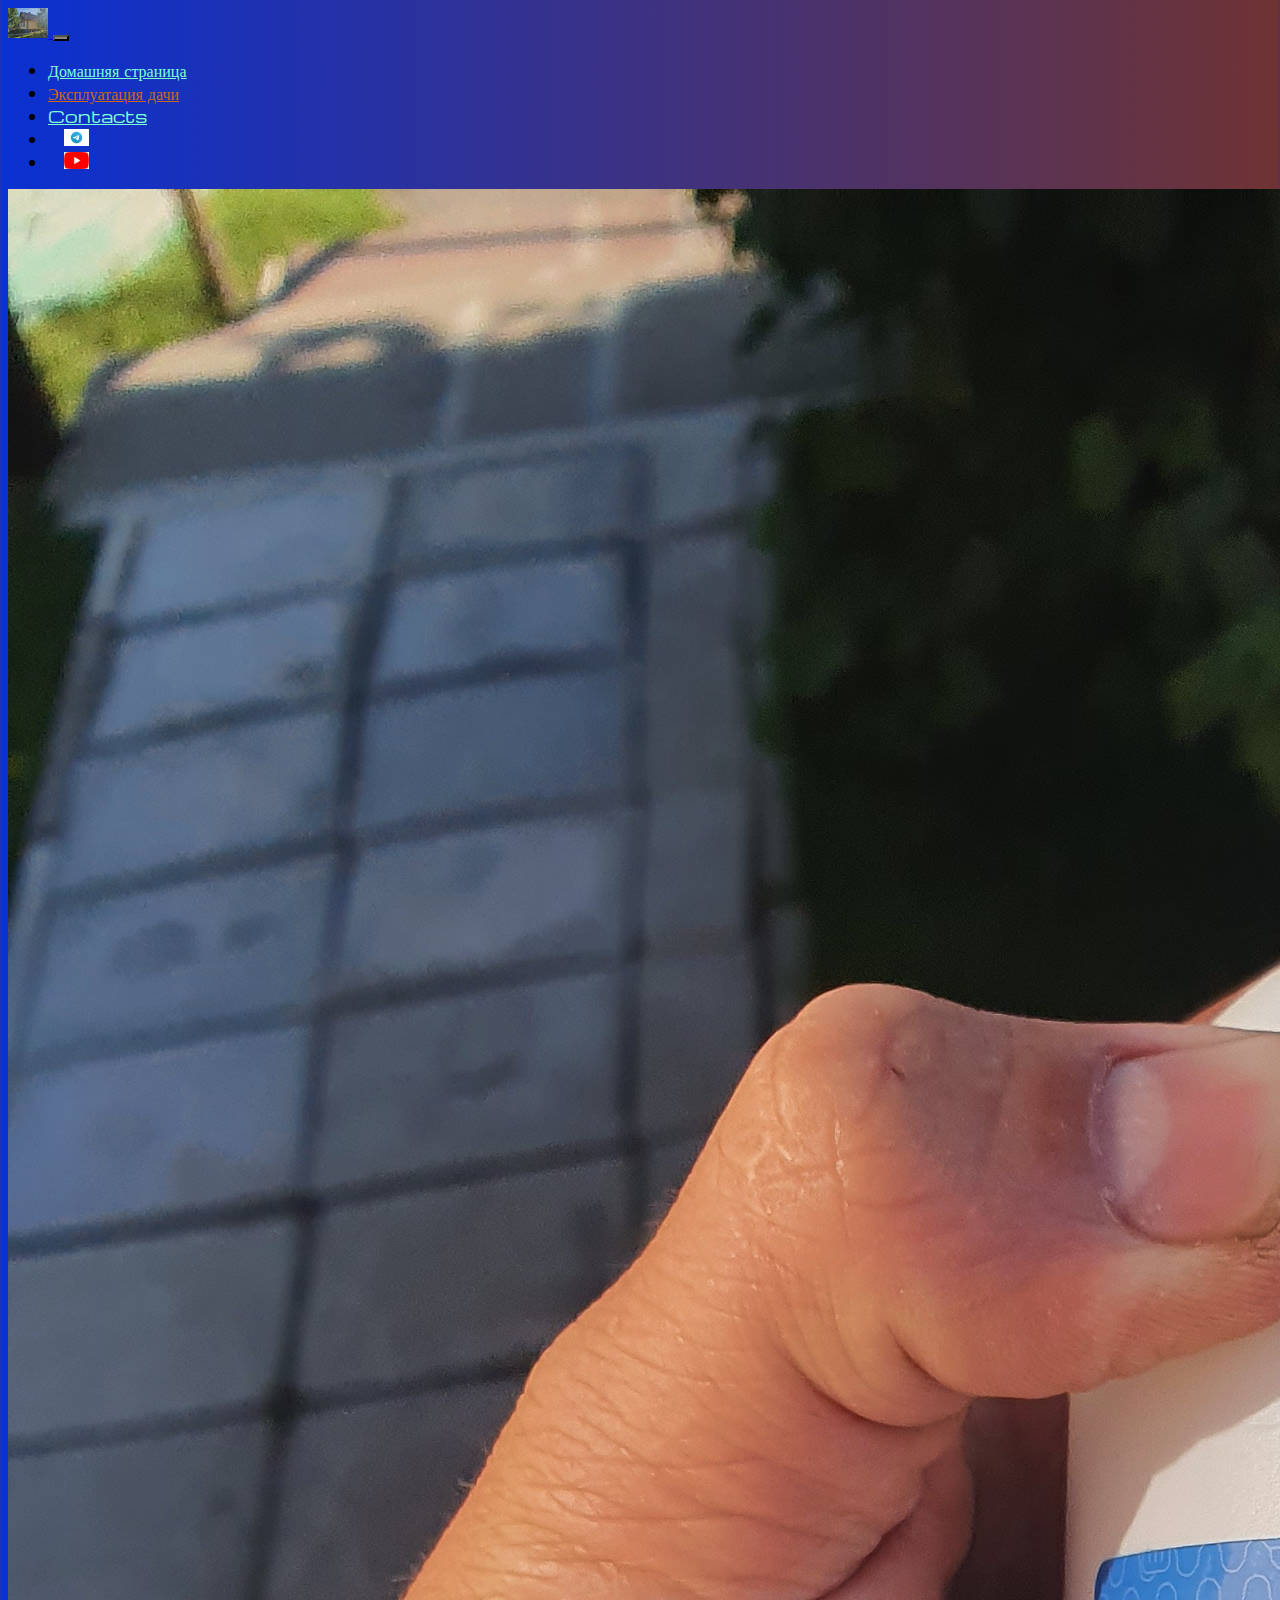
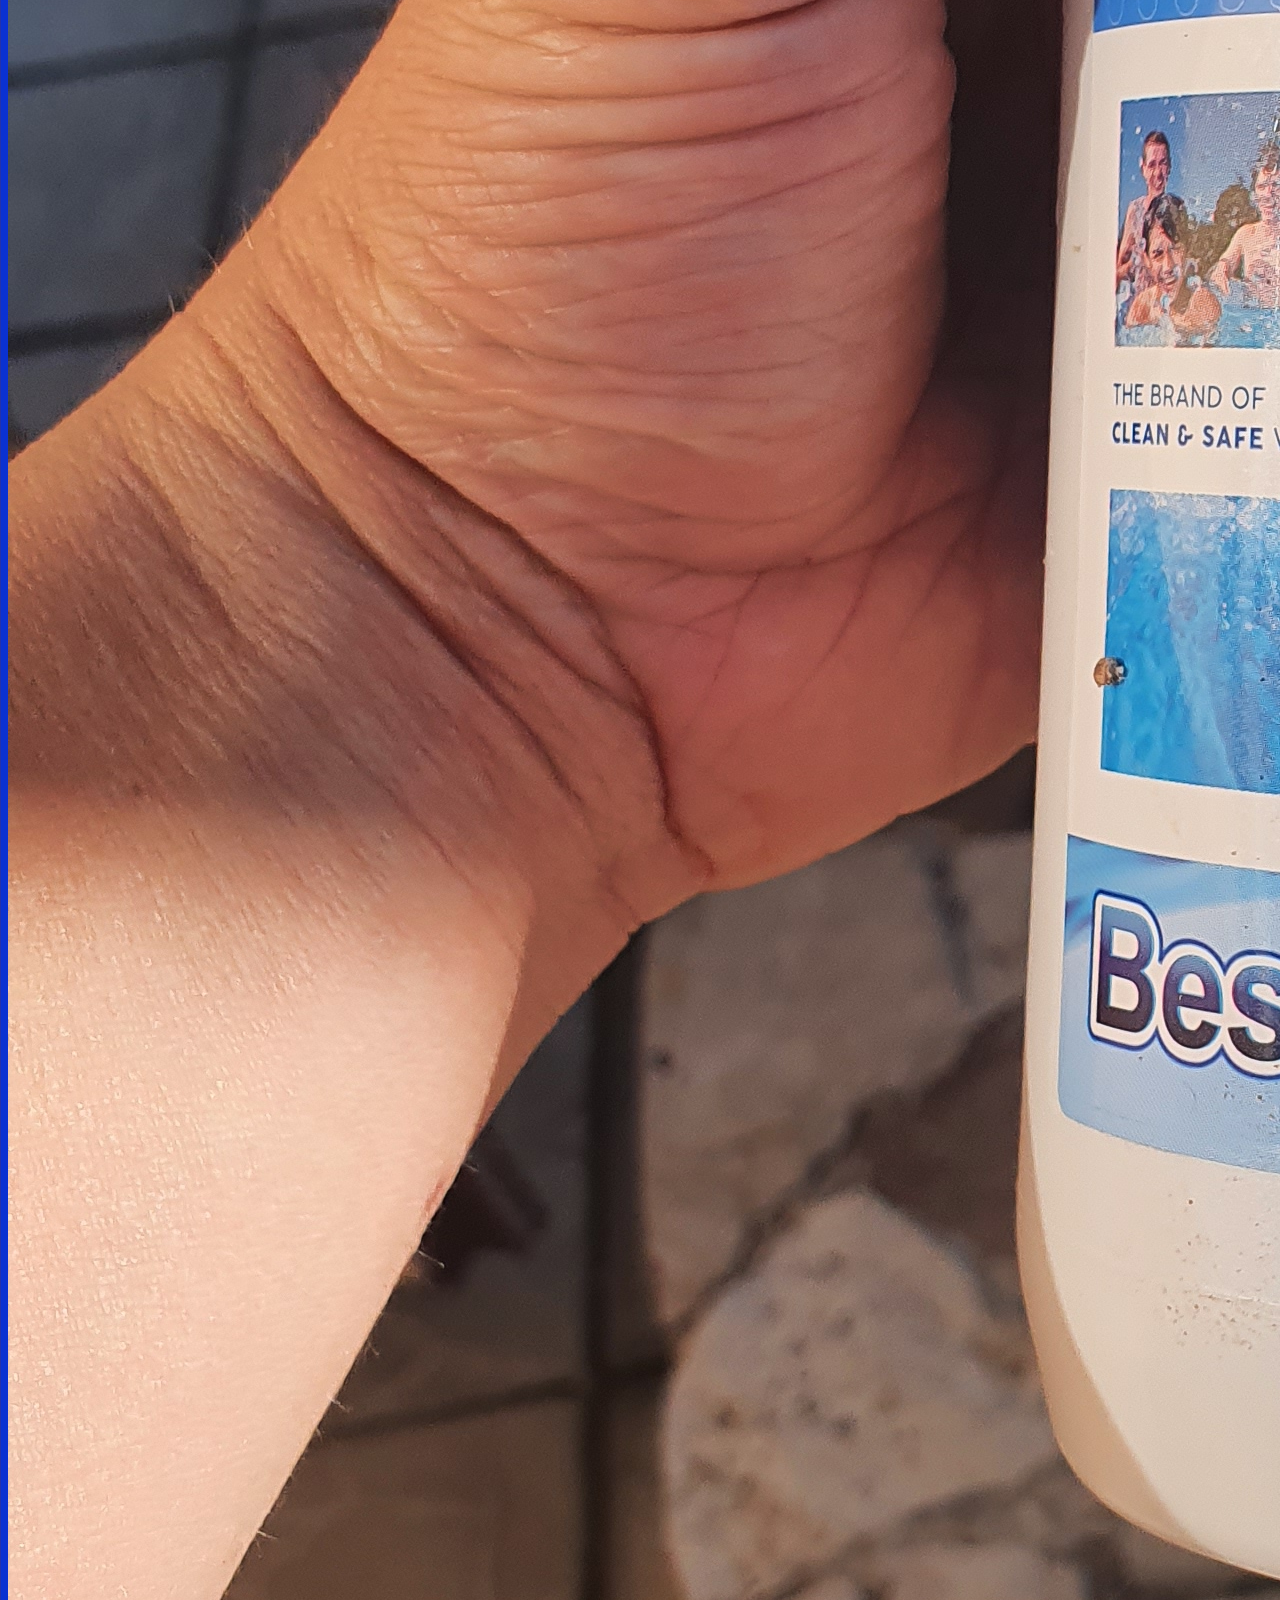
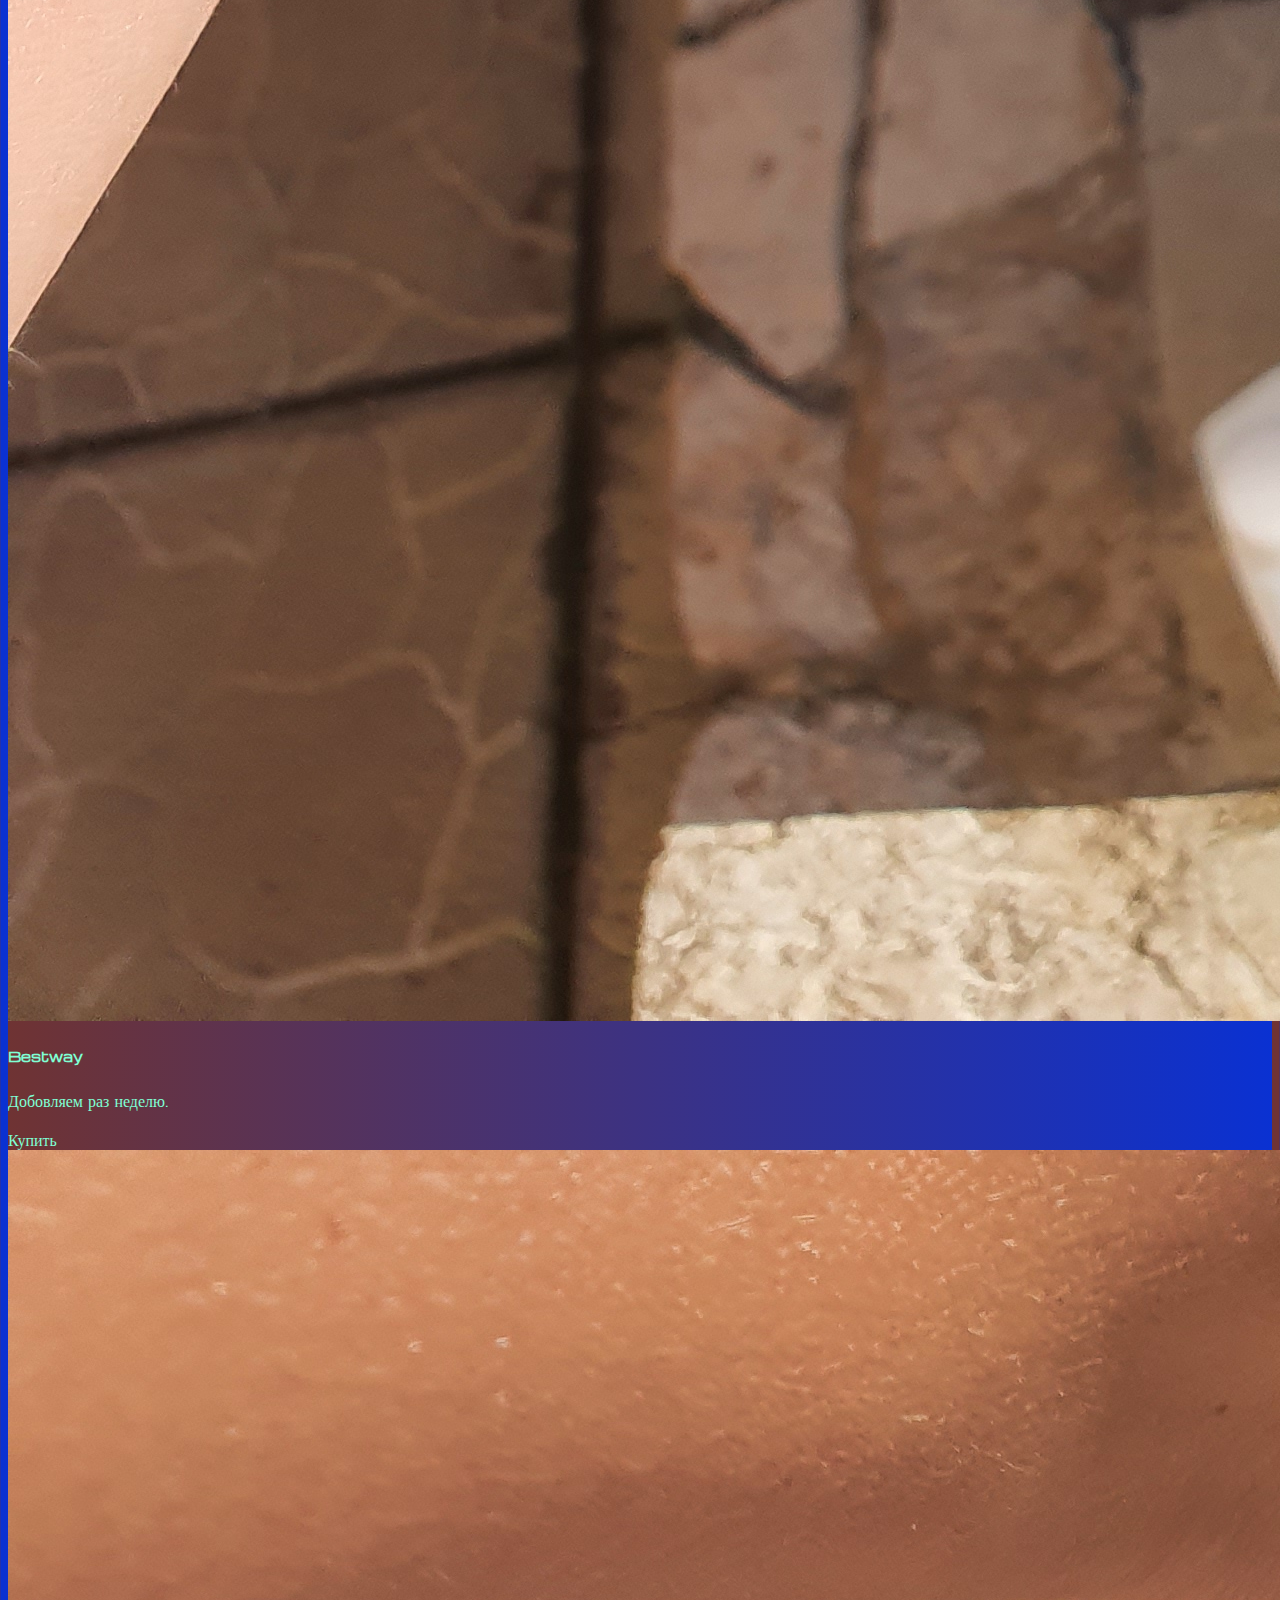
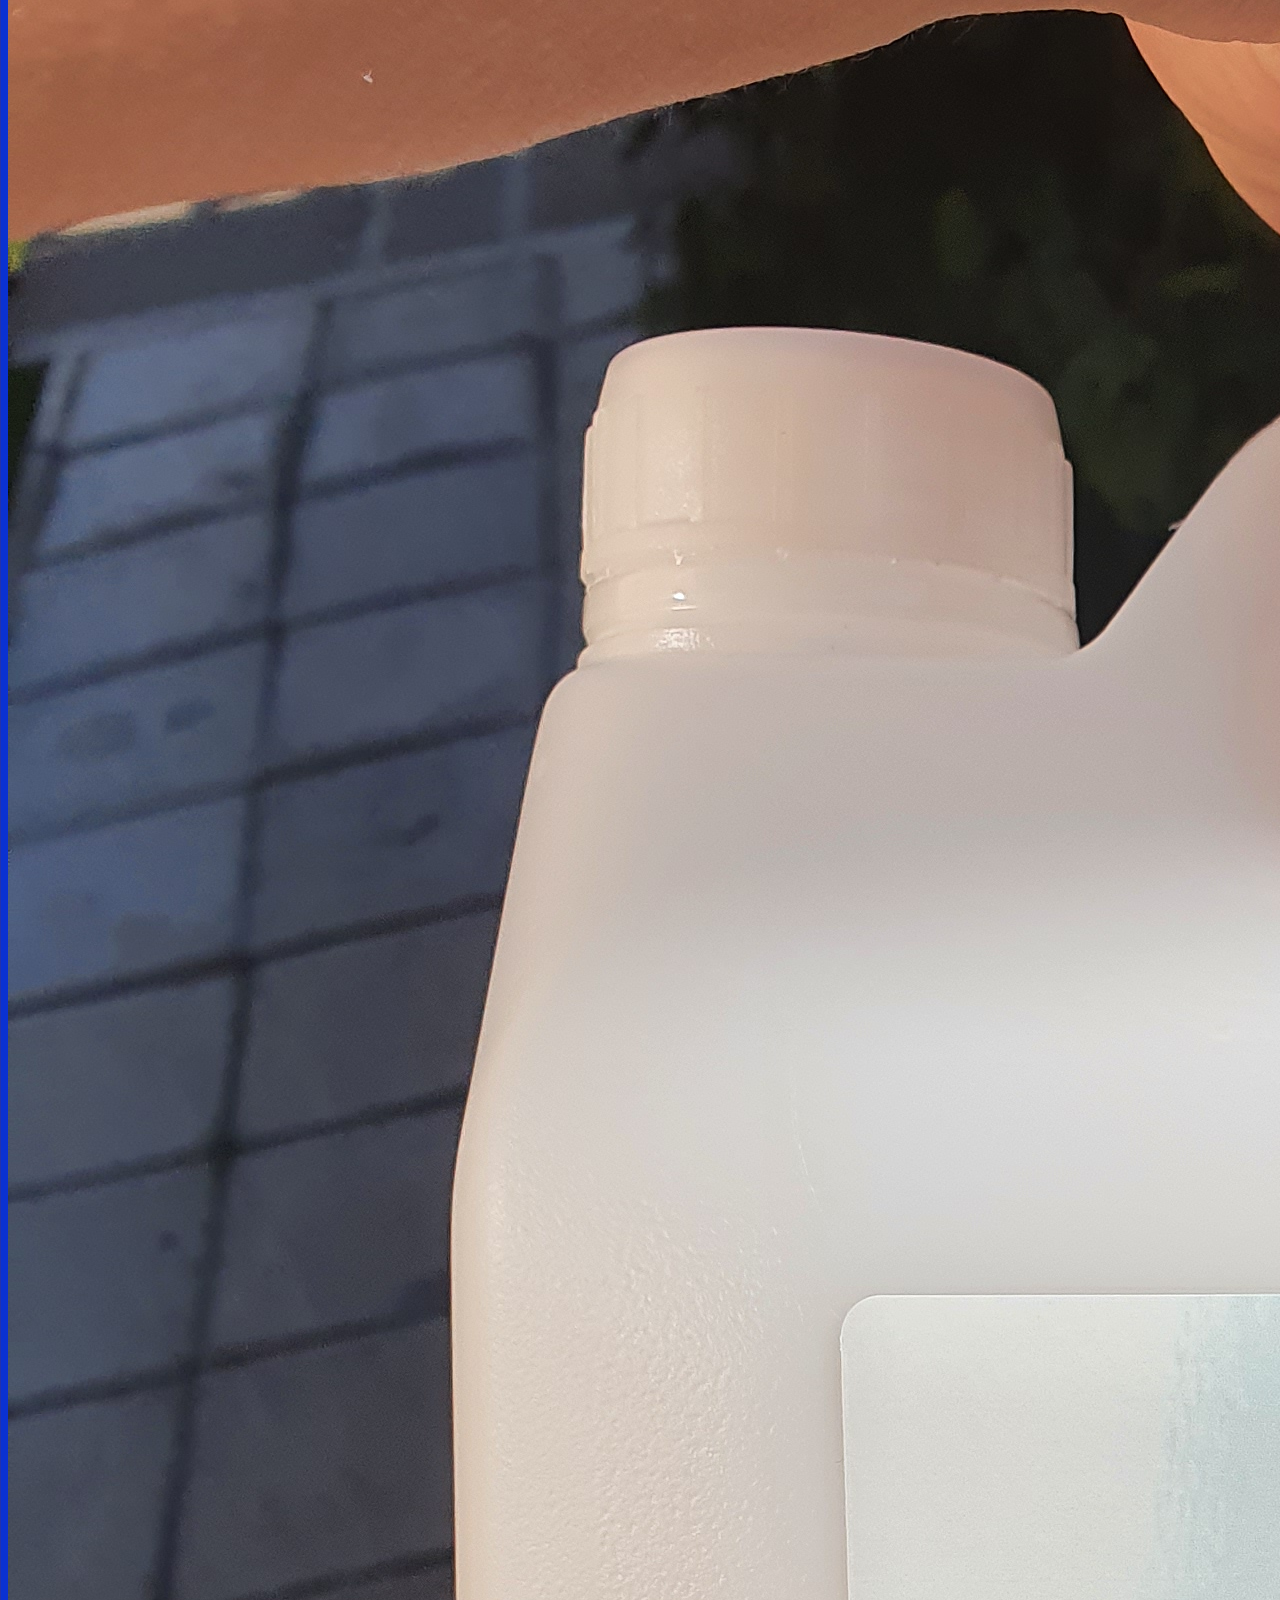
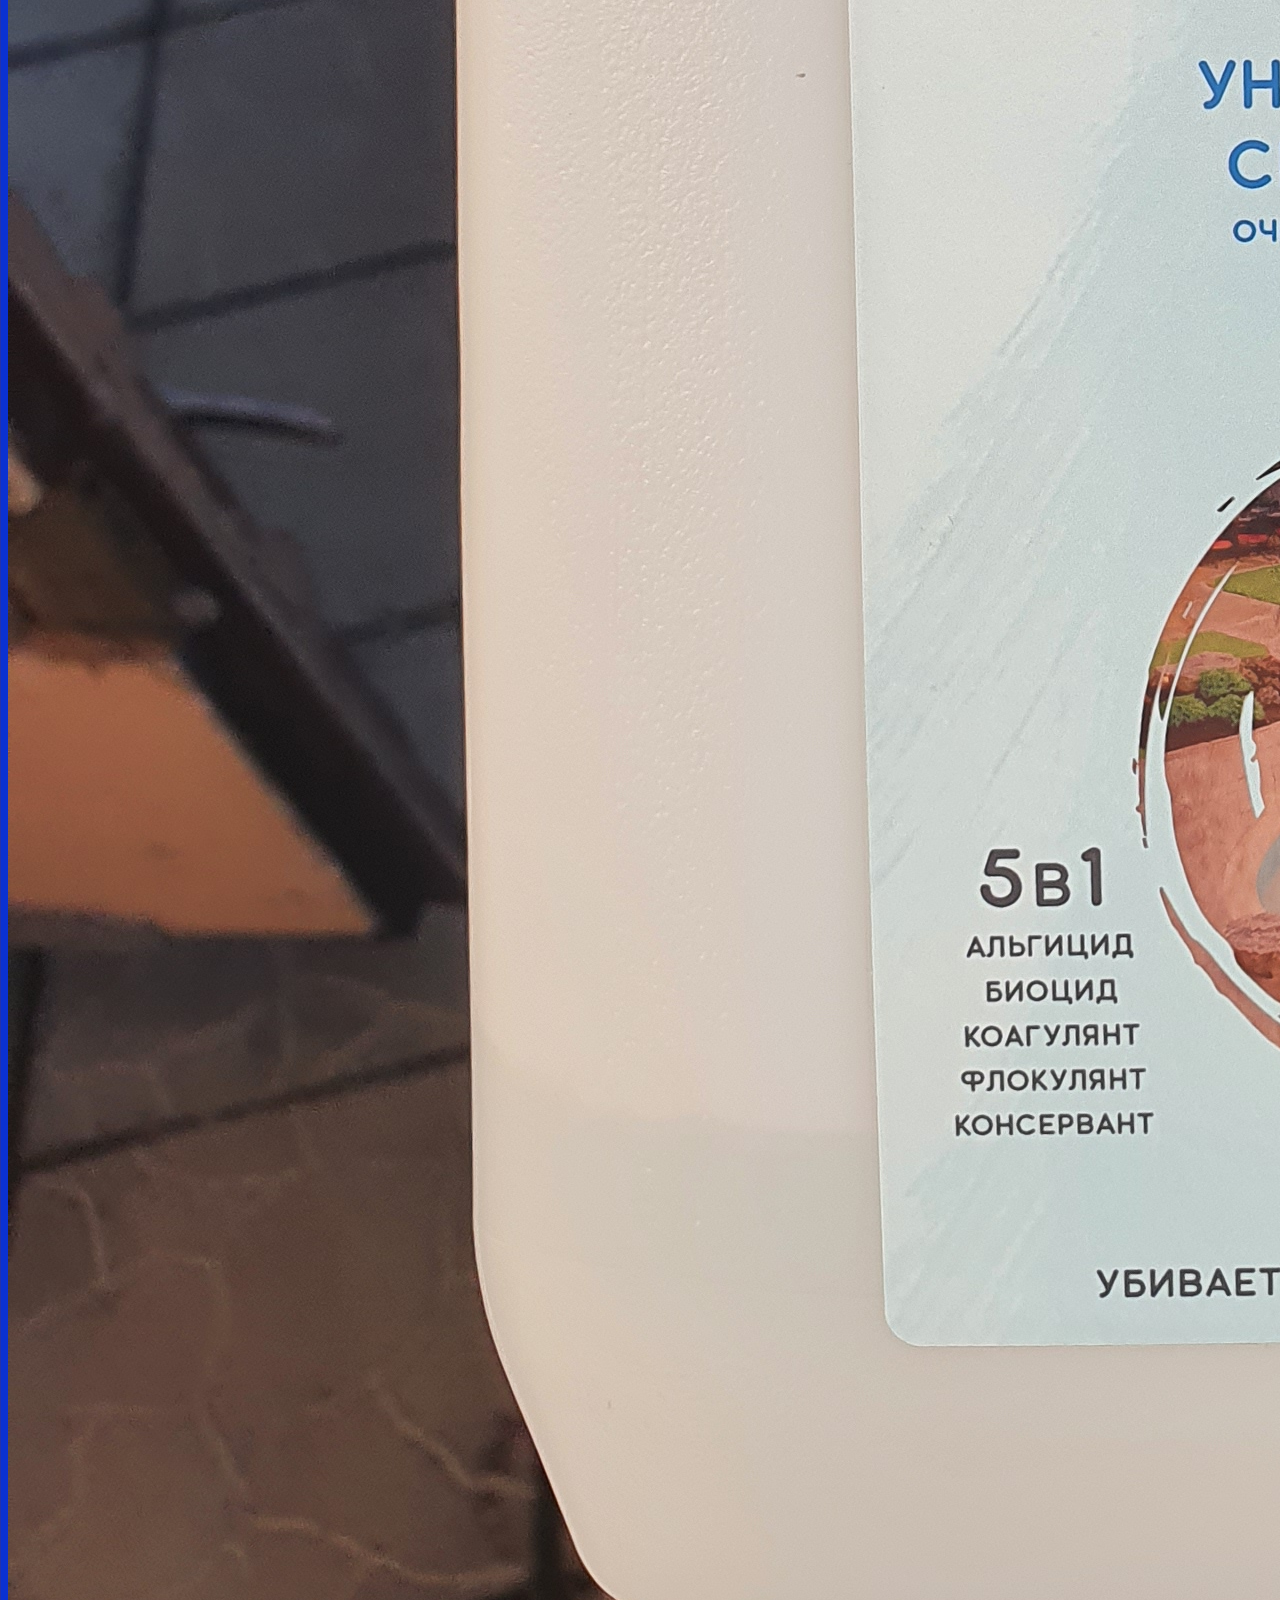
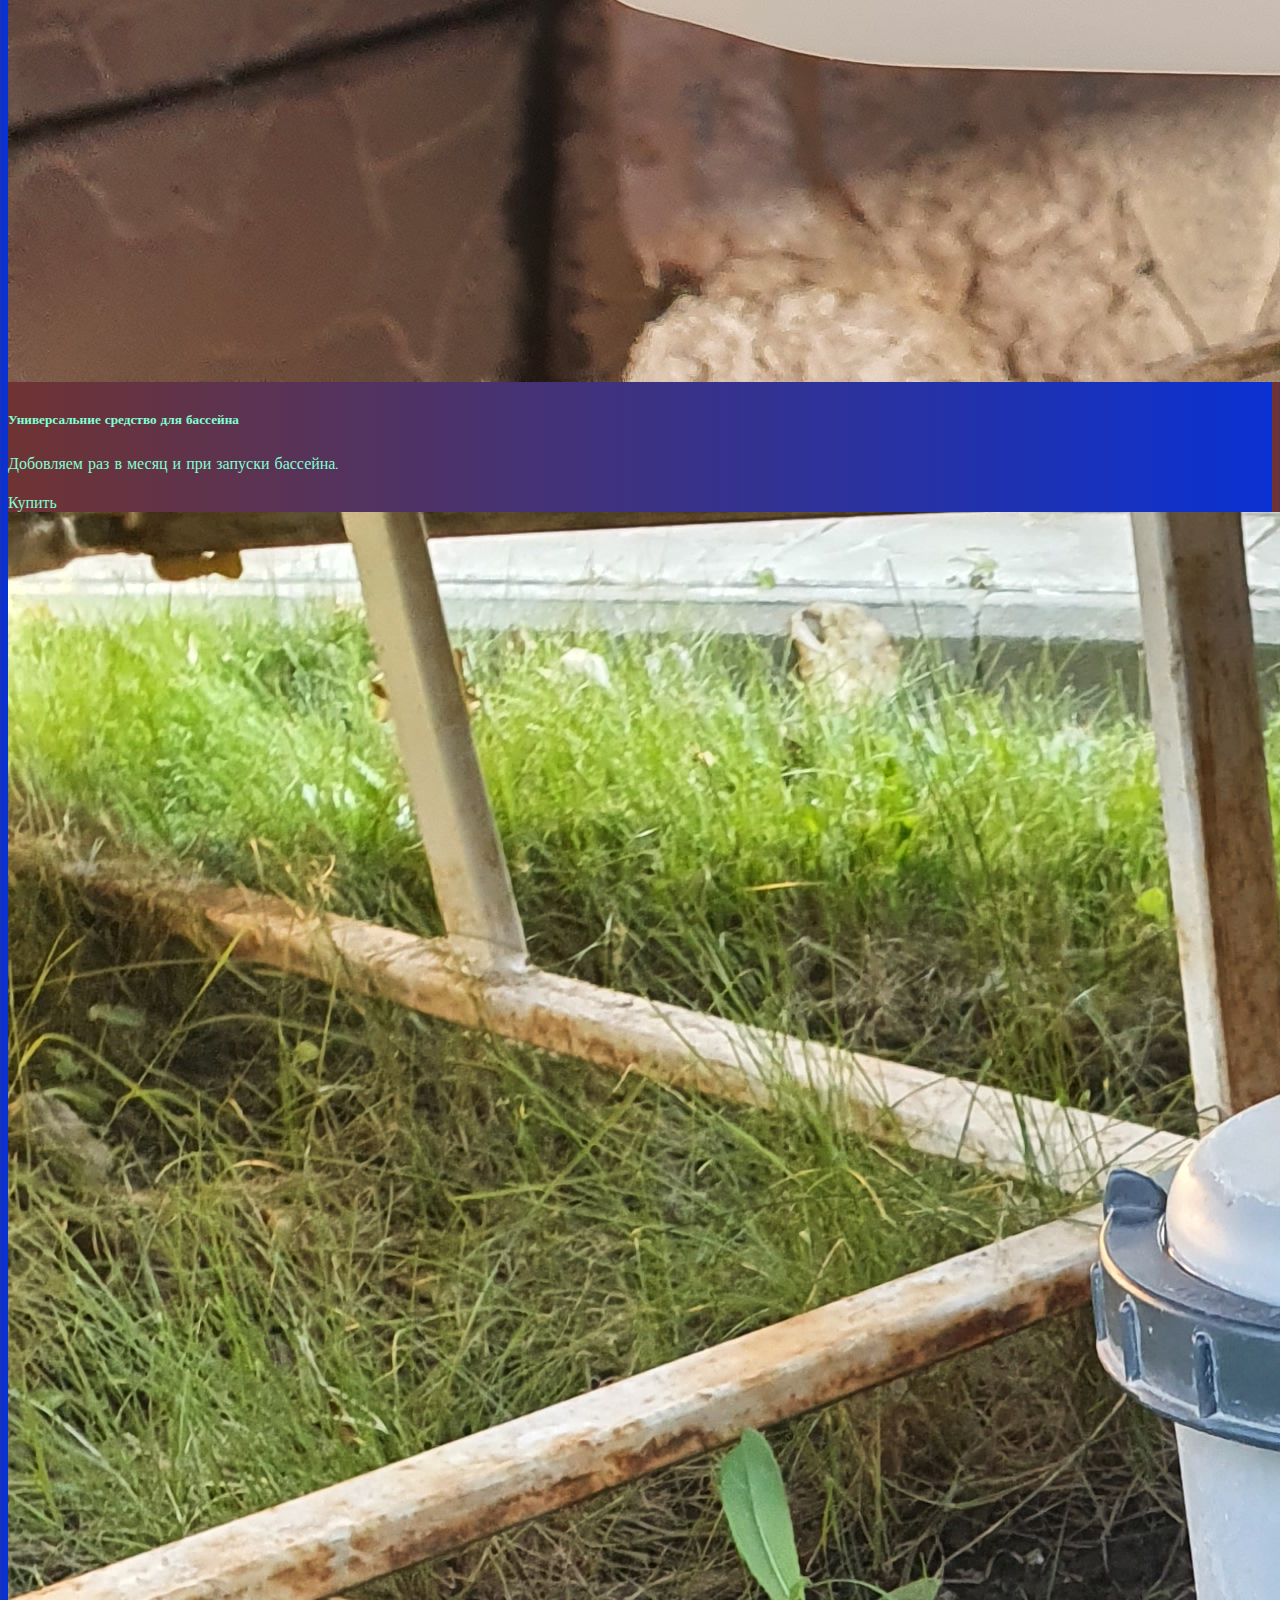
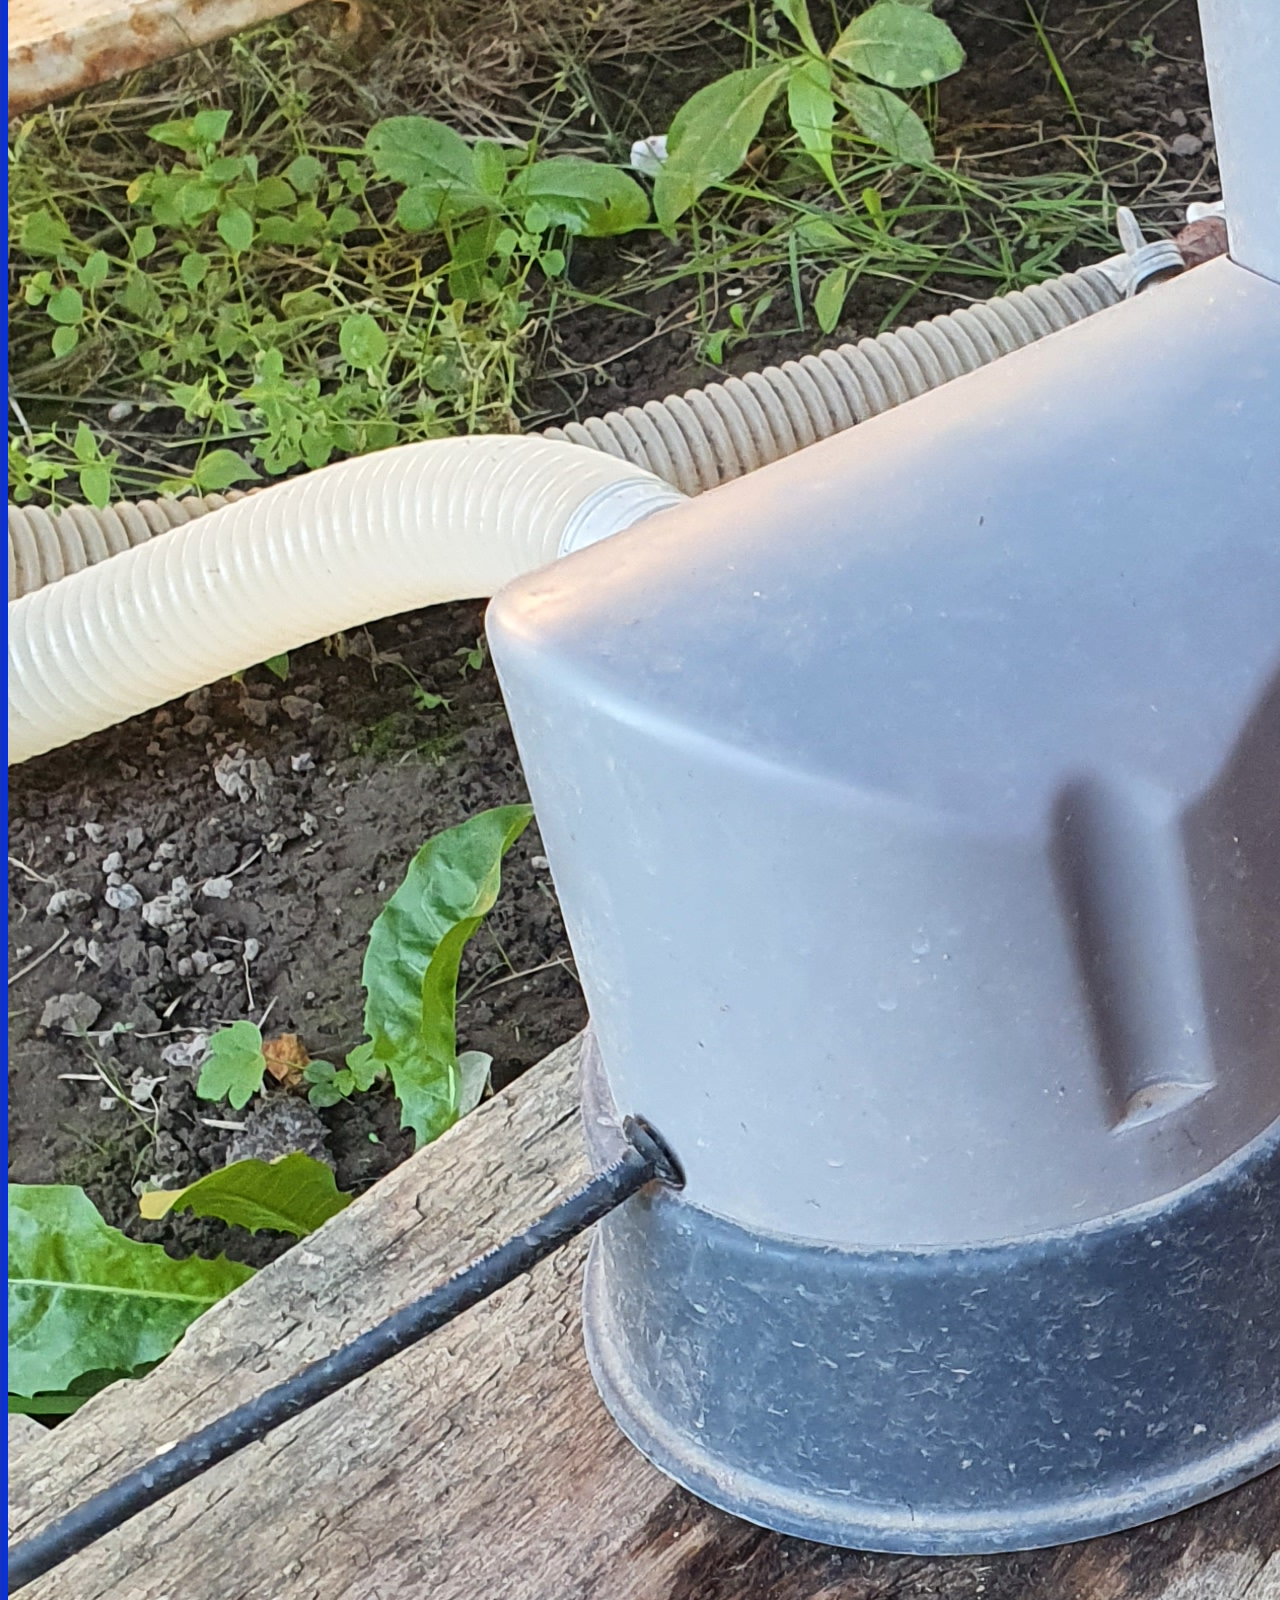
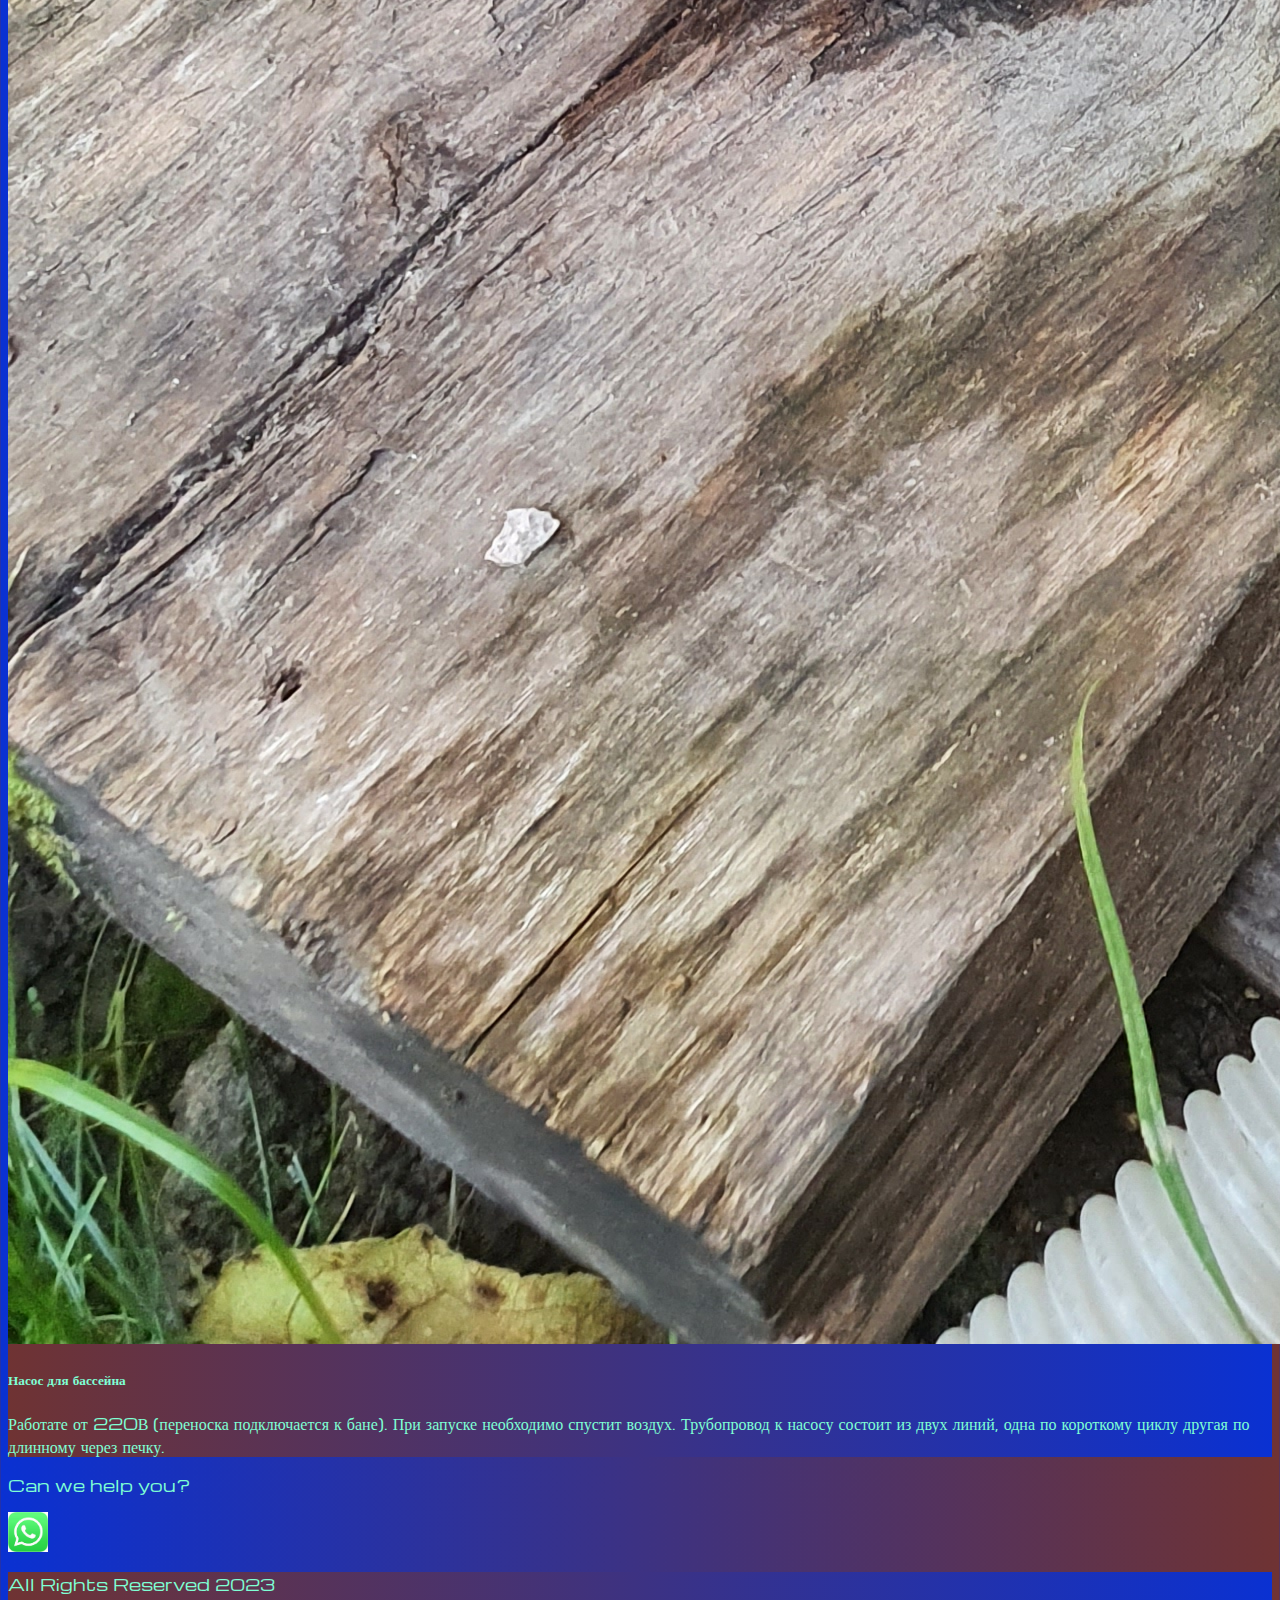
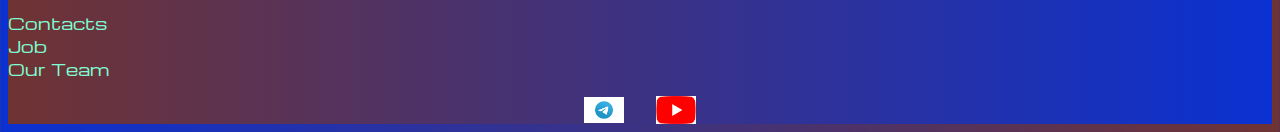
<file: bassein.html>
<!DOCTYPE html>
<html lang="en">

<head>
    <meta charset="UTF-8">
    <meta name="viewport" content="width=device-width, initial-scale=1.0">
    <link href="https://cdn.jsdelivr.net/npm/bootstrap@5.3.1/dist/css/bootstrap.min.css" rel="stylesheet"
        integrity="sha384-4bw+/aepP/YC94hEpVNVgiZdgIC5+VKNBQNGCHeKRQN+PtmoHDEXuppvnDJzQIu9" crossorigin="anonymous">
    <link rel="stylesheet" href="source/styles/mycss.css">
    <link rel="stylesheet" href="source/styles/bgvideo.css">
 
   <!-- Google Tag Manager -->
<script>(function(w,d,s,l,i){w[l]=w[l]||[];w[l].push({'gtm.start':
new Date().getTime(),event:'gtm.js'});var f=d.getElementsByTagName(s)[0],
j=d.createElement(s),dl=l!='dataLayer'?'&l='+l:'';j.async=true;j.src=
'https://www.googletagmanager.com/gtm.js?id='+i+dl;f.parentNode.insertBefore(j,f);
})(window,document,'script','dataLayer','GTM-KF8FNFJ4');</script>
<!-- End Google Tag Manager -->

    <title>YA</title>


</head>


<body>
    
<!-- Google Tag Manager (noscript) -->
<noscript><iframe src="https://www.googletagmanager.com/ns.html?id=GTM-KF8FNFJ4"
height="0" width="0" style="display:none;visibility:hidden"></iframe></noscript>
<!-- End Google Tag Manager (noscript) -->
    
    <header>
        <nav class="navbar navbar-expand-lg bg-dark">
            <div class="container-fluid">
                <a class="navbar-brand" href="index.html"><img src="source/images/20230717_075311.jpg"> </a>
                <button class="navbar-toggler" type="button" data-bs-toggle="collapse" data-bs-target="#navbarNav"
                    aria-controls="navbarNav" aria-expanded="false" aria-label="Toggle navigation">
                    <span class="navbar-toggler-icon"></span>
                </button>
                <div class="collapse navbar-collapse" id="navbarNav">
                    <ul class="navbar-nav">
                        <li class="nav-item">
                            <a class="nav-link " aria-current="page" href="index.html">Домашняя страница</a>
                        </li>
                        <li class="nav-item">
                            <a class="nav-link active" href="pricing.html">Эксплуатация дачи</a>
                        </li>
                        <li class="nav-item">
                            <a class="nav-link" href="index.html">Contacts</a>
                        </li>
                        <li class="nav-item">
                            <a class="nav-link" href="pricing.html">
                                <img style="width: 25px; margin-inline: 1em;" src="source/files/телеграмм.png"
                                    alt="...">
                            </a>
                        </li>
                        <li class="nav-item">
                            <a class="nav-link" href="pricing.html">
                                <img style="width: 25px; margin-inline: 1em;" src="source/files/ютуб.png" alt="...">
                            </a>
                        </li>

                        </li>
                    </ul>
                </div>
            </div>
        </nav>

    </header>

    <section>
        <div class="container-fluid mt-4">
            <div class="row">
                <div class="col-lg-1">

                </div>
                <div class="col-lg-13 col-md-12">

                    <div class="row">

                        <div class="col-lg-4 col-md-6 mt-4">
                            <div class="card">
                                <img src="source/images/bestway.jpg" class="card-img-top" alt="...">
                                <div class="card-body">
                                    <h5 class="card-title">Bestway</h5>
                                    <p class="card-text">Добовляем раз неделю.</p>
                                    <a href="https://www.wildberries.ru/catalog/110665970/detail.aspx"
                                        class="btn btn-primary">Купить</a>
                                </div>
                            </div>
                        </div>
                        <div class="col-lg-4 col-md-6 mt-4">
                            <div class="card">
                                <img src="source/images/himiy.jpg" class="card-img-top" alt="фото">
                                <div class="card-body">
                                    <h5 class="card-title">Универсальние средство для бассейна</h5>
                                    <p class="card-text">Добовляем раз в месяц и при запуски бассейна.</p>
                                    <a href="https://www.wildberries.ru/catalog/154757581/detail.aspx"
                                        class="btn btn-primary">Купить</a>
                                </div>
                            </div>
                        </div>
                        <div class="col-lg-4 col-md-6 mt-4">
                            <div class="card">
                                <img src="source/images/Nasos.jpg" class="card-img-top" alt="фото">
                                <div class="card-body">
                                    <h5 class="card-title">Насос для бассейна</h5>
                                    <p class="card-text">Работате от 220В (переноска подключается к бане). При запуске
                                        необходимо спустит воздух. Трубопровод к насосу состоит из двух линий, одна по
                                        короткому циклу другая по длинному через печку.</p>

                                </div>
                            </div>
                        </div>


                    </div>
                </div>


            </div>



            <div class="col-lg-12 col-md-12 text-center mt-4">
                <p>Can we help you?</p>
            </div>
            <div class="col-lg-12 col-md-12 text-center">
                <img class="call-anim" style="width: 40px;" src="source/files/вацап.jpeg" alt="...">
            </div>


        </div>

    </section>

    <footer class="mt-4">
        <div class="container-fluid">
            <div class="row">
                <div class="col-lg-4 col-md-12 footer-text text-center">
                    <p>All Rights Reserved 2023</p>
                </div>
                <div class="col-lg-4 col-md-12 footer-text text-center">
                    <p>Contacts<br>Job<br>Our Team</p>
                </div>
                <div class="col-lg-4 col-md-12 media-links">
                    <img style="width: 40px; margin-inline: 1em;" src="source/files/телеграмм.png" alt="...">
                    <img style="width: 40px; margin-inline: 1em;" src="source/files/ютуб.png" alt="...">
                </div>

            </div>
        </div>
    </footer>


    <script src="https://cdn.jsdelivr.net/npm/bootstrap@5.3.1/dist/js/bootstrap.bundle.min.js"
        integrity="sha384-HwwvtgBNo3bZJJLYd8oVXjrBZt8cqVSpeBNS5n7C8IVInixGAoxmnlMuBnhbgrkm"
        crossorigin="anonymous"></script>
</body>

</html>
</file>
<file: source/styles/mycss.css>
@import url('https://fonts.googleapis.com/css?family=Michroma&display=swap');

body {
    font-family: Michroma, serif;
    background: linear-gradient(90deg, #0A31D2 0%, #6F3333 100%);
}

p {
    color: aquamarine;
}

.nav-link {
    color: aquamarine;
}

.navbar-nav .nav-link.active {
    color: rgb(205, 102, 28);
}

.navbar-brand img {
    width: 40px;

}

.navbar-toggler {
    background-color: rgb(134, 133, 130);
}

.sidebar {
    color: aquamarine;
    background: linear-gradient(270deg, #0A31D2 0%, #6F3333 100%);

}

.card {
    background: linear-gradient(270deg, #0A31D2 0%, #6F3333 100%);
    color: aquamarine;
}

.card a {
    text-decoration: none;
    color: aquamarine;
}

.slide-text,
.footer-text {
    color: aquamarine;
    margin: auto auto;
}

footer,
.btn-outline-primary {

    background: linear-gradient(270deg, #0A31D2 0%, #6F3333 100%);
}

.media-links {
    display: flex;
    justify-content: center;
    align-items: center;
}

.call-anim {
    animation: call 2s ease 0s infinite normal forwards;
}

@keyframes call {

    0%,
    100% {
        transform: translateX(0%);
        transform-origin: 50% 50%;
    }

    15% {
        transform: translateX(-30px) rotate(-6deg);
    }

    30% {
        transform: translateX(15px) rotate(6deg);
    }

    45% {
        transform: translateX(-15px) rotate(-3.6deg);
    }

    60% {
        transform: translateX(9px) rotate(2.4deg);
    }

    75% {
        transform: translateX(-6px) rotate(-1.2deg);
    }
}

@media (max-width: 755px) {
    .carousel-indicators {
        display: none;

    }
}
</file>
<file: source/styles/bgvideo.css>
.bgvideo {
    height: 70vh;
    width: 100%;
    position: relative;
    display: flex;
    justify-content: center;
    align-items: center;


}

.bgvideo video {
    height: 70vh;
    width: 100%;
    position: absolute;
    top: 0;
    left: 0;
    object-fit: cover;
    z-index: 1;

}

.effect {
    height: 70vh;
    width: 100%;
    position: absolute;
    top: 0;
    left: 0;
    object-fit: cover;
    z-index: 2;
    background-color: rgba(0, 0, 0, 0.249);

}

.video-text {
    color: aquamarine;
    z-index: 2;
}
</file>
